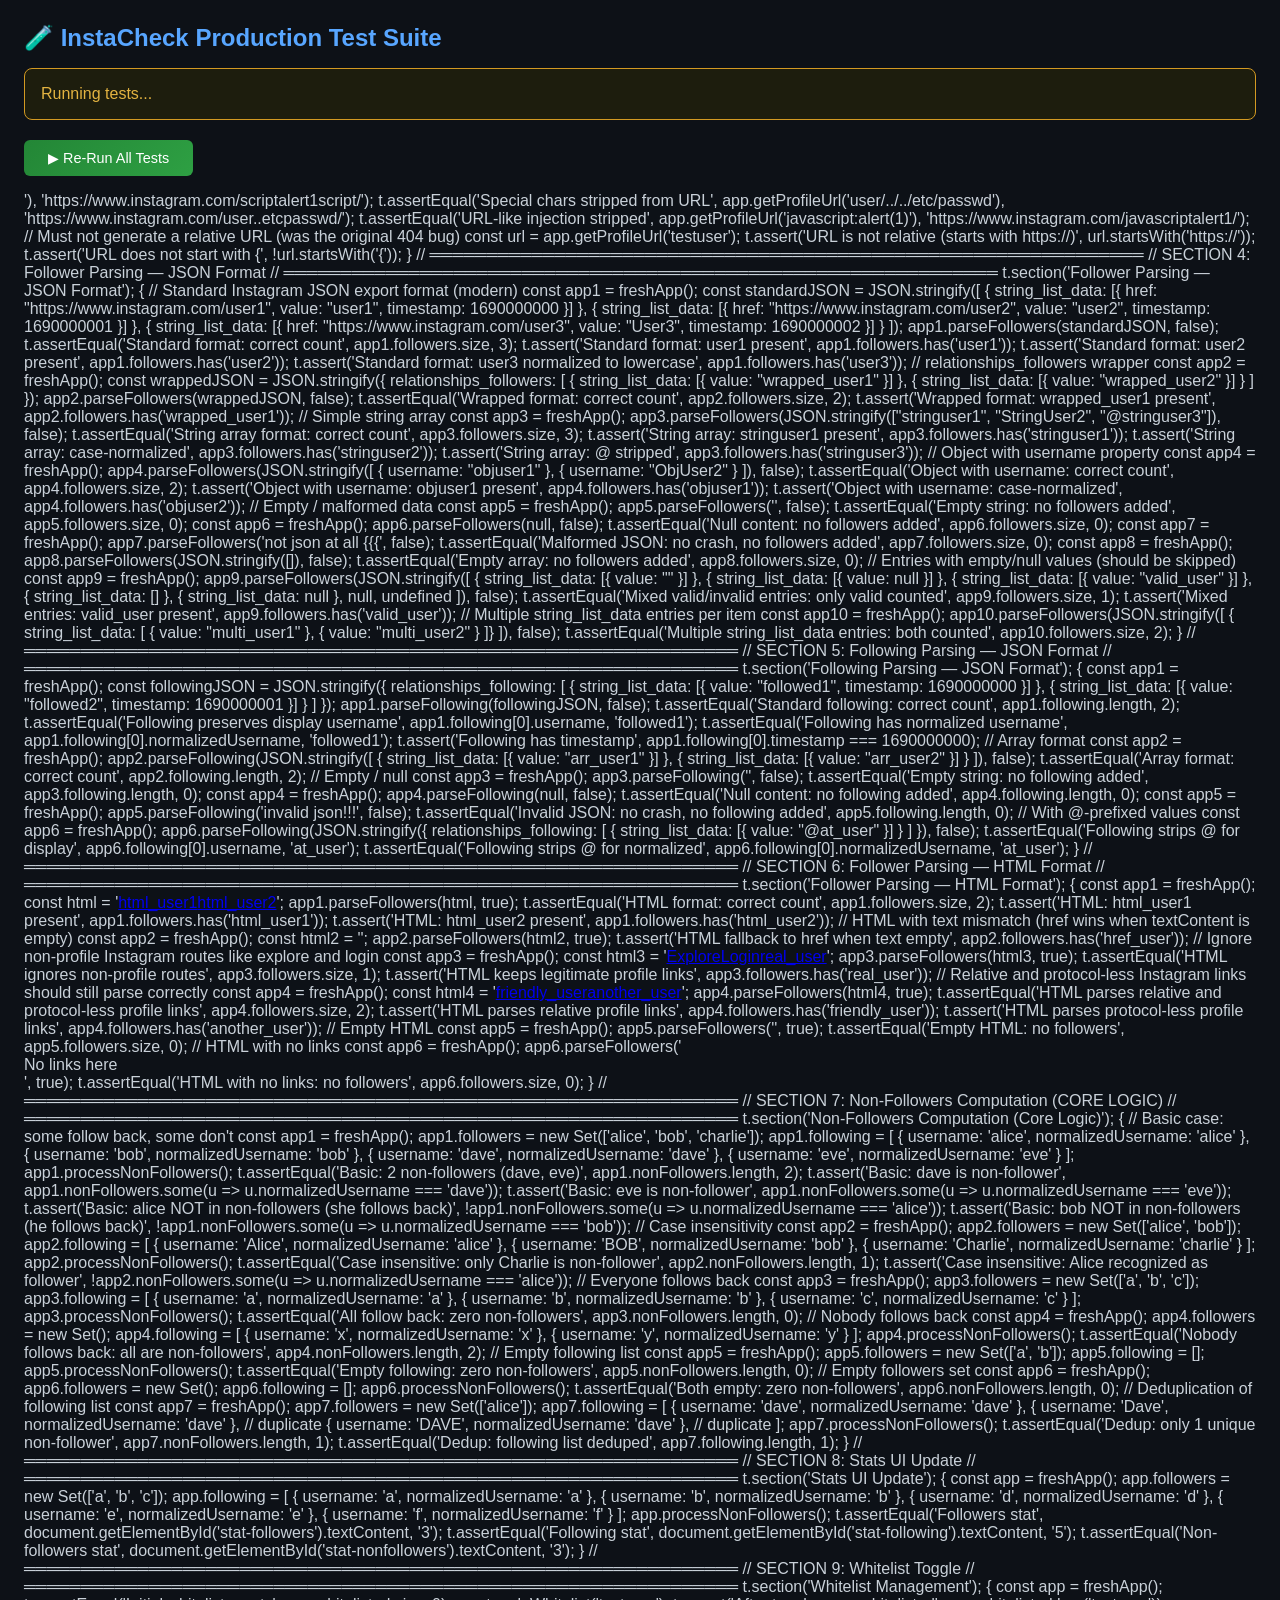
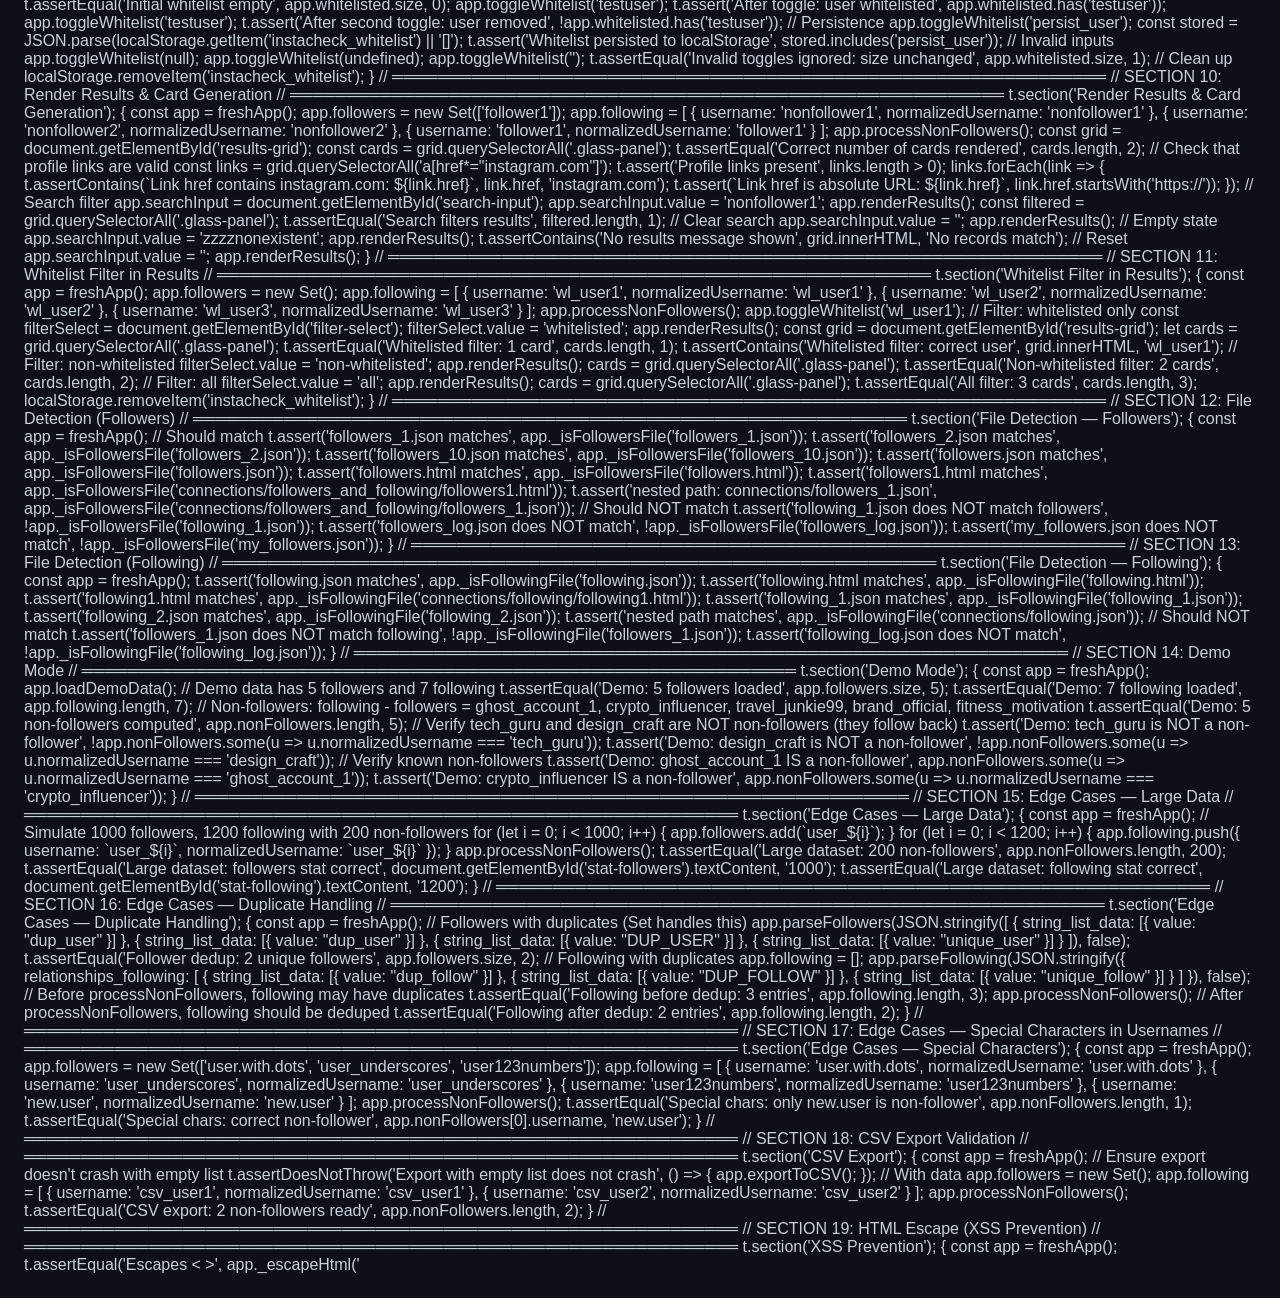
<file: instacheck/tests.html>
<!DOCTYPE html>
<html lang="en">
<head>
  <meta charset="UTF-8">
  <meta name="viewport" content="width=device-width, initial-scale=1.0">
  <title>InstaCheck — Production Test Suite</title>
  <style>
    * { box-sizing: border-box; margin: 0; padding: 0; }
    body { font-family: 'Segoe UI', -apple-system, BlinkMacSystemFont, sans-serif; background: #0d1117; color: #c9d1d9; padding: 24px; }
    h1 { font-size: 1.5rem; margin-bottom: 16px; color: #58a6ff; }
    h2 { font-size: 1.1rem; margin: 20px 0 8px; color: #8b949e; border-bottom: 1px solid #21262d; padding-bottom: 4px; }
    .summary { font-size: 1rem; margin-bottom: 20px; padding: 16px; border-radius: 8px; }
    .summary.pass { background: #0d1d0d; border: 1px solid #238636; color: #3fb950; }
    .summary.fail { background: #1d0d0d; border: 1px solid #da3633; color: #f85149; }
    .summary.running { background: #1d1d0d; border: 1px solid #d29922; color: #e3b341; }
    .test-result { padding: 6px 12px; margin: 2px 0; border-radius: 4px; font-size: 0.85rem; font-family: 'Fira Code', 'Consolas', monospace; }
    .test-result.pass { background: #0d1d0d; border-left: 3px solid #238636; }
    .test-result.fail { background: #1d0d0d; border-left: 3px solid #da3633; }
    .pass-icon::before { content: '✅ '; }
    .fail-icon::before { content: '❌ '; }
    #run-btn { 
      background: linear-gradient(135deg, #238636, #2ea043); 
      color: white; border: none; padding: 10px 24px; border-radius: 6px; 
      font-size: 0.9rem; cursor: pointer; margin-bottom: 16px;
    }
    #run-btn:hover { opacity: 0.9; }
    #run-btn:disabled { opacity: 0.5; cursor: not-allowed; }
  </style>
</head>
<body>

<!-- Hidden DOM elements required by InstaCheckApp -->
<div style="display:none;">
  <div id="drop-zone"></div>
  <input type="file" id="zip-file-input">
  <div id="status-container" class="hidden"><p id="status-text"></p></div>
  <div id="dashboard" class="hidden">
    <p id="stat-followers">0</p>
    <p id="stat-following">0</p>
    <p id="stat-nonfollowers">0</p>
    <input type="text" id="search-input">
    <select id="filter-select">
      <option value="all">Show All</option>
      <option value="non-whitelisted">Non-Whitelisted</option>
      <option value="whitelisted">Whitelisted Only</option>
    </select>
    <button id="export-csv-btn">Export CSV</button>
    <div id="results-grid"></div>
  </div>
  <button id="demo-mode-btn">Demo</button>
</div>

<h1>🧪 InstaCheck Production Test Suite</h1>
<div id="summary" class="summary running">Running tests...</div>
<button id="run-btn" onclick="runAllTests()">▶ Re-Run All Tests</button>
<div id="results"></div>

<script>
/**
 * Lightweight test harness
 */
class TestRunner {
  constructor() {
    this.results = [];
    this.sections = [];
    this.currentSection = null;
  }

  section(name) {
    this.currentSection = name;
    this.sections.push({ name, tests: [] });
  }

  assert(description, condition) {
    const result = { description, passed: !!condition, section: this.currentSection };
    this.results.push(result);
    this.sections[this.sections.length - 1].tests.push(result);
  }

  assertEqual(description, actual, expected) {
    const passed = JSON.stringify(actual) === JSON.stringify(expected);
    const result = {
      description: passed ? description : `${description} — expected: ${JSON.stringify(expected)}, got: ${JSON.stringify(actual)}`,
      passed,
      section: this.currentSection
    };
    this.results.push(result);
    this.sections[this.sections.length - 1].tests.push(result);
  }

  assertNotEqual(description, actual, notExpected) {
    const passed = JSON.stringify(actual) !== JSON.stringify(notExpected);
    const result = {
      description: passed ? description : `${description} — should NOT be: ${JSON.stringify(notExpected)}`,
      passed,
      section: this.currentSection
    };
    this.results.push(result);
    this.sections[this.sections.length - 1].tests.push(result);
  }

  assertContains(description, str, substring) {
    const passed = typeof str === 'string' && str.includes(substring);
    const result = {
      description: passed ? description : `${description} — "${str}" does not contain "${substring}"`,
      passed,
      section: this.currentSection
    };
    this.results.push(result);
    this.sections[this.sections.length - 1].tests.push(result);
  }

  assertThrows(description, fn) {
    let threw = false;
    try { fn(); } catch (e) { threw = true; }
    this.assert(description, threw);
  }

  assertDoesNotThrow(description, fn) {
    let threw = false;
    try { fn(); } catch (e) { threw = true; }
    this.assert(description, !threw);
  }

  render() {
    const container = document.getElementById('results');
    const summary = document.getElementById('summary');
    const total = this.results.length;
    const passed = this.results.filter(r => r.passed).length;
    const failed = total - passed;

    summary.className = `summary ${failed > 0 ? 'fail' : 'pass'}`;
    summary.innerHTML = `<strong>${passed}/${total}</strong> tests passed${failed > 0 ? ` — <strong>${failed} FAILED</strong>` : ' — All green! ✅'}`;

    let html = '';
    for (const section of this.sections) {
      const sectionFailed = section.tests.some(t => !t.passed);
      html += `<h2>${sectionFailed ? '❌' : '✅'} ${section.name}</h2>`;
      for (const test of section.tests) {
        html += `<div class="test-result ${test.passed ? 'pass' : 'fail'}">
          <span class="${test.passed ? 'pass-icon' : 'fail-icon'}"></span>${test.description}
        </div>`;
      }
    }
    container.innerHTML = html;
  }
}

function freshApp() {
  // Clear localStorage before creating a fresh instance
  localStorage.removeItem('instacheck_whitelist');
  return new InstaCheckApp();
}

function runAllTests() {
  document.getElementById('run-btn').disabled = true;
  const t = new TestRunner();

  // ═══════════════════════════════════════════════════════════════
  // SECTION 1: Username Normalization
  // ═══════════════════════════════════════════════════════════════
  t.section('Username Normalization');
  {
    const app = freshApp();
    t.assertEqual('Lowercase conversion', app.normalizeUsername('TechGuru'), 'techguru');
    t.assertEqual('Strip leading @', app.normalizeUsername('@john_doe'), 'john_doe');
    t.assertEqual('Strip whitespace', app.normalizeUsername('  user name  '), 'username');
    t.assertEqual('Strip tabs and mixed space', app.normalizeUsername('\t user\t'), 'user');
    t.assertEqual('Handle null', app.normalizeUsername(null), '');
    t.assertEqual('Handle undefined', app.normalizeUsername(undefined), '');
    t.assertEqual('Handle empty string', app.normalizeUsername(''), '');
    t.assertEqual('Handle numeric input (non-string)', app.normalizeUsername(12345), '');
    t.assertEqual('Handle boolean input', app.normalizeUsername(true), '');
    t.assertEqual('Unicode username', app.normalizeUsername('@Ünïcödé_User'), 'ünïcödé_user');
    t.assertEqual('Multiple @ signs', app.normalizeUsername('@@double_at'), '@double_at');
    t.assertEqual('Only whitespace', app.normalizeUsername('   '), '');
    t.assertEqual('Already normalized', app.normalizeUsername('clean_user'), 'clean_user');
    t.assertEqual('Dots and underscores preserved', app.normalizeUsername('user.name_123'), 'user.name_123');
  }

  // ═══════════════════════════════════════════════════════════════
  // SECTION 2: Clean Username (Display)
  // ═══════════════════════════════════════════════════════════════
  t.section('Clean Username (Display)');
  {
    const app = freshApp();
    t.assertEqual('Preserve casing', app.cleanUsername('TechGuru'), 'TechGuru');
    t.assertEqual('Strip leading @', app.cleanUsername('@John_Doe'), 'John_Doe');
    t.assertEqual('Trim whitespace', app.cleanUsername('  user  '), 'user');
    t.assertEqual('Handle null', app.cleanUsername(null), '');
    t.assertEqual('Handle undefined', app.cleanUsername(undefined), '');
    t.assertEqual('Handle empty string', app.cleanUsername(''), '');
    t.assertEqual('Handle non-string', app.cleanUsername(42), '');
  }

  // ═══════════════════════════════════════════════════════════════
  // SECTION 3: Profile URL Generation (CRITICAL BUG FIX)
  // ═══════════════════════════════════════════════════════════════
  t.section('Profile URL Generation (Bug Fix Validation)');
  {
    const app = freshApp();
    
    // The core bug: URLs must be valid Instagram profile URLs
    t.assertEqual('Normal username produces valid Instagram URL', 
      app.getProfileUrl('techguru'), 'https://www.instagram.com/techguru/');
    
    t.assertContains('URL starts with https://www.instagram.com/', 
      app.getProfileUrl('anyuser'), 'https://www.instagram.com/');
    
    t.assertEqual('Username with dots', 
      app.getProfileUrl('user.name'), 'https://www.instagram.com/user.name/');
    
    t.assertEqual('Username with underscore', 
      app.getProfileUrl('user_name'), 'https://www.instagram.com/user_name/');
    
    t.assertEqual('Username with leading @', 
      app.getProfileUrl('@techguru'), 'https://www.instagram.com/techguru/');
    
    t.assertEqual('Empty username fallback', 
      app.getProfileUrl(''), 'https://www.instagram.com/');
    
    t.assertEqual('Null username fallback', 
      app.getProfileUrl(null), 'https://www.instagram.com/');
    
    t.assertEqual('Undefined username fallback', 
      app.getProfileUrl(undefined), 'https://www.instagram.com/');
    
    // Security: XSS prevention
    t.assertEqual('XSS attempt with script tags stripped', 
      app.getProfileUrl('<script>alert(1)</script>'), 'https://www.instagram.com/scriptalert1script/');
    
    t.assertEqual('Special chars stripped from URL', 
      app.getProfileUrl('user/../../etc/passwd'), 'https://www.instagram.com/user..etcpasswd/');
    
    t.assertEqual('URL-like injection stripped',
      app.getProfileUrl('javascript:alert(1)'), 'https://www.instagram.com/javascriptalert1/');

    // Must not generate a relative URL (was the original 404 bug)
    const url = app.getProfileUrl('testuser');
    t.assert('URL is not relative (starts with https://)', url.startsWith('https://'));
    t.assert('URL does not start with {', !url.startsWith('{'));
  }

  // ═══════════════════════════════════════════════════════════════
  // SECTION 4: Follower Parsing — JSON Format
  // ═══════════════════════════════════════════════════════════════
  t.section('Follower Parsing — JSON Format');
  {
    // Standard Instagram JSON export format (modern)
    const app1 = freshApp();
    const standardJSON = JSON.stringify([
      { string_list_data: [{ href: "https://www.instagram.com/user1", value: "user1", timestamp: 1690000000 }] },
      { string_list_data: [{ href: "https://www.instagram.com/user2", value: "user2", timestamp: 1690000001 }] },
      { string_list_data: [{ href: "https://www.instagram.com/user3", value: "User3", timestamp: 1690000002 }] }
    ]);
    app1.parseFollowers(standardJSON, false);
    t.assertEqual('Standard format: correct count', app1.followers.size, 3);
    t.assert('Standard format: user1 present', app1.followers.has('user1'));
    t.assert('Standard format: user2 present', app1.followers.has('user2'));
    t.assert('Standard format: user3 normalized to lowercase', app1.followers.has('user3'));

    // relationships_followers wrapper
    const app2 = freshApp();
    const wrappedJSON = JSON.stringify({
      relationships_followers: [
        { string_list_data: [{ value: "wrapped_user1" }] },
        { string_list_data: [{ value: "wrapped_user2" }] }
      ]
    });
    app2.parseFollowers(wrappedJSON, false);
    t.assertEqual('Wrapped format: correct count', app2.followers.size, 2);
    t.assert('Wrapped format: wrapped_user1 present', app2.followers.has('wrapped_user1'));

    // Simple string array
    const app3 = freshApp();
    app3.parseFollowers(JSON.stringify(["stringuser1", "StringUser2", "@stringuser3"]), false);
    t.assertEqual('String array format: correct count', app3.followers.size, 3);
    t.assert('String array: stringuser1 present', app3.followers.has('stringuser1'));
    t.assert('String array: case-normalized', app3.followers.has('stringuser2'));
    t.assert('String array: @ stripped', app3.followers.has('stringuser3'));

    // Object with username property
    const app4 = freshApp();
    app4.parseFollowers(JSON.stringify([
      { username: "objuser1" },
      { username: "ObjUser2" }
    ]), false);
    t.assertEqual('Object with username: correct count', app4.followers.size, 2);
    t.assert('Object with username: objuser1 present', app4.followers.has('objuser1'));
    t.assert('Object with username: case-normalized', app4.followers.has('objuser2'));

    // Empty / malformed data
    const app5 = freshApp();
    app5.parseFollowers('', false);
    t.assertEqual('Empty string: no followers added', app5.followers.size, 0);

    const app6 = freshApp();
    app6.parseFollowers(null, false);
    t.assertEqual('Null content: no followers added', app6.followers.size, 0);

    const app7 = freshApp();
    app7.parseFollowers('not json at all {{{', false);
    t.assertEqual('Malformed JSON: no crash, no followers added', app7.followers.size, 0);

    const app8 = freshApp();
    app8.parseFollowers(JSON.stringify([]), false);
    t.assertEqual('Empty array: no followers added', app8.followers.size, 0);

    // Entries with empty/null values (should be skipped)
    const app9 = freshApp();
    app9.parseFollowers(JSON.stringify([
      { string_list_data: [{ value: "" }] },
      { string_list_data: [{ value: null }] },
      { string_list_data: [{ value: "valid_user" }] },
      { string_list_data: [] },
      { string_list_data: null },
      null,
      undefined
    ]), false);
    t.assertEqual('Mixed valid/invalid entries: only valid counted', app9.followers.size, 1);
    t.assert('Mixed entries: valid_user present', app9.followers.has('valid_user'));

    // Multiple string_list_data entries per item
    const app10 = freshApp();
    app10.parseFollowers(JSON.stringify([
      { string_list_data: [
        { value: "multi_user1" },
        { value: "multi_user2" }
      ]}
    ]), false);
    t.assertEqual('Multiple string_list_data entries: both counted', app10.followers.size, 2);
  }

  // ═══════════════════════════════════════════════════════════════
  // SECTION 5: Following Parsing — JSON Format
  // ═══════════════════════════════════════════════════════════════
  t.section('Following Parsing — JSON Format');
  {
    const app1 = freshApp();
    const followingJSON = JSON.stringify({
      relationships_following: [
        { string_list_data: [{ value: "followed1", timestamp: 1690000000 }] },
        { string_list_data: [{ value: "followed2", timestamp: 1690000001 }] }
      ]
    });
    app1.parseFollowing(followingJSON, false);
    t.assertEqual('Standard following: correct count', app1.following.length, 2);
    t.assertEqual('Following preserves display username', app1.following[0].username, 'followed1');
    t.assertEqual('Following has normalized username', app1.following[0].normalizedUsername, 'followed1');
    t.assert('Following has timestamp', app1.following[0].timestamp === 1690000000);

    // Array format
    const app2 = freshApp();
    app2.parseFollowing(JSON.stringify([
      { string_list_data: [{ value: "arr_user1" }] },
      { string_list_data: [{ value: "arr_user2" }] }
    ]), false);
    t.assertEqual('Array format: correct count', app2.following.length, 2);

    // Empty / null
    const app3 = freshApp();
    app3.parseFollowing('', false);
    t.assertEqual('Empty string: no following added', app3.following.length, 0);

    const app4 = freshApp();
    app4.parseFollowing(null, false);
    t.assertEqual('Null content: no following added', app4.following.length, 0);

    const app5 = freshApp();
    app5.parseFollowing('invalid json!!!', false);
    t.assertEqual('Invalid JSON: no crash, no following added', app5.following.length, 0);

    // With @-prefixed values
    const app6 = freshApp();
    app6.parseFollowing(JSON.stringify({
      relationships_following: [
        { string_list_data: [{ value: "@at_user" }] }
      ]
    }), false);
    t.assertEqual('Following strips @ for display', app6.following[0].username, 'at_user');
    t.assertEqual('Following strips @ for normalized', app6.following[0].normalizedUsername, 'at_user');
  }

  // ═══════════════════════════════════════════════════════════════
  // SECTION 6: Follower Parsing — HTML Format
  // ═══════════════════════════════════════════════════════════════
  t.section('Follower Parsing — HTML Format');
  {
    const app1 = freshApp();
    const html = '<html><body><a href="https://www.instagram.com/html_user1">html_user1</a><a href="https://www.instagram.com/html_user2">html_user2</a></body></html>';
    app1.parseFollowers(html, true);
    t.assertEqual('HTML format: correct count', app1.followers.size, 2);
    t.assert('HTML: html_user1 present', app1.followers.has('html_user1'));
    t.assert('HTML: html_user2 present', app1.followers.has('html_user2'));

    // HTML with text mismatch (href wins when textContent is empty)
    const app2 = freshApp();
    const html2 = '<a href="https://www.instagram.com/href_user"></a>';
    app2.parseFollowers(html2, true);
    t.assert('HTML fallback to href when text empty', app2.followers.has('href_user'));

    // Ignore non-profile Instagram routes like explore and login
    const app3 = freshApp();
    const html3 = '<a href="https://www.instagram.com/explore/">Explore</a><a href="https://www.instagram.com/accounts/login/">Login</a><a href="https://www.instagram.com/real_user/">real_user</a>';
    app3.parseFollowers(html3, true);
    t.assertEqual('HTML ignores non-profile routes', app3.followers.size, 1);
    t.assert('HTML keeps legitimate profile links', app3.followers.has('real_user'));

    // Relative and protocol-less Instagram links should still parse correctly
    const app4 = freshApp();
    const html4 = '<a href="/friendly_user/">friendly_user</a><a href="instagram.com/another_user">another_user</a>';
    app4.parseFollowers(html4, true);
    t.assertEqual('HTML parses relative and protocol-less profile links', app4.followers.size, 2);
    t.assert('HTML parses relative profile links', app4.followers.has('friendly_user'));
    t.assert('HTML parses protocol-less profile links', app4.followers.has('another_user'));

    // Empty HTML
    const app5 = freshApp();
    app5.parseFollowers('<html><body></body></html>', true);
    t.assertEqual('Empty HTML: no followers', app5.followers.size, 0);

    // HTML with no links
    const app6 = freshApp();
    app6.parseFollowers('<html><body><p>No links here</p></body></html>', true);
    t.assertEqual('HTML with no links: no followers', app6.followers.size, 0);
  }

  // ═══════════════════════════════════════════════════════════════
  // SECTION 7: Non-Followers Computation (CORE LOGIC)
  // ═══════════════════════════════════════════════════════════════
  t.section('Non-Followers Computation (Core Logic)');
  {
    // Basic case: some follow back, some don't
    const app1 = freshApp();
    app1.followers = new Set(['alice', 'bob', 'charlie']);
    app1.following = [
      { username: 'alice', normalizedUsername: 'alice' },
      { username: 'bob', normalizedUsername: 'bob' },
      { username: 'dave', normalizedUsername: 'dave' },
      { username: 'eve', normalizedUsername: 'eve' }
    ];
    app1.processNonFollowers();
    t.assertEqual('Basic: 2 non-followers (dave, eve)', app1.nonFollowers.length, 2);
    t.assert('Basic: dave is non-follower', app1.nonFollowers.some(u => u.normalizedUsername === 'dave'));
    t.assert('Basic: eve is non-follower', app1.nonFollowers.some(u => u.normalizedUsername === 'eve'));
    t.assert('Basic: alice NOT in non-followers (she follows back)', !app1.nonFollowers.some(u => u.normalizedUsername === 'alice'));
    t.assert('Basic: bob NOT in non-followers (he follows back)', !app1.nonFollowers.some(u => u.normalizedUsername === 'bob'));

    // Case insensitivity
    const app2 = freshApp();
    app2.followers = new Set(['alice', 'bob']);
    app2.following = [
      { username: 'Alice', normalizedUsername: 'alice' },
      { username: 'BOB', normalizedUsername: 'bob' },
      { username: 'Charlie', normalizedUsername: 'charlie' }
    ];
    app2.processNonFollowers();
    t.assertEqual('Case insensitive: only Charlie is non-follower', app2.nonFollowers.length, 1);
    t.assert('Case insensitive: Alice recognized as follower', !app2.nonFollowers.some(u => u.normalizedUsername === 'alice'));

    // Everyone follows back
    const app3 = freshApp();
    app3.followers = new Set(['a', 'b', 'c']);
    app3.following = [
      { username: 'a', normalizedUsername: 'a' },
      { username: 'b', normalizedUsername: 'b' },
      { username: 'c', normalizedUsername: 'c' }
    ];
    app3.processNonFollowers();
    t.assertEqual('All follow back: zero non-followers', app3.nonFollowers.length, 0);

    // Nobody follows back
    const app4 = freshApp();
    app4.followers = new Set();
    app4.following = [
      { username: 'x', normalizedUsername: 'x' },
      { username: 'y', normalizedUsername: 'y' }
    ];
    app4.processNonFollowers();
    t.assertEqual('Nobody follows back: all are non-followers', app4.nonFollowers.length, 2);

    // Empty following list
    const app5 = freshApp();
    app5.followers = new Set(['a', 'b']);
    app5.following = [];
    app5.processNonFollowers();
    t.assertEqual('Empty following: zero non-followers', app5.nonFollowers.length, 0);

    // Empty followers set
    const app6 = freshApp();
    app6.followers = new Set();
    app6.following = [];
    app6.processNonFollowers();
    t.assertEqual('Both empty: zero non-followers', app6.nonFollowers.length, 0);

    // Deduplication of following list
    const app7 = freshApp();
    app7.followers = new Set(['alice']);
    app7.following = [
      { username: 'dave', normalizedUsername: 'dave' },
      { username: 'Dave', normalizedUsername: 'dave' },  // duplicate
      { username: 'DAVE', normalizedUsername: 'dave' },  // duplicate
    ];
    app7.processNonFollowers();
    t.assertEqual('Dedup: only 1 unique non-follower', app7.nonFollowers.length, 1);
    t.assertEqual('Dedup: following list deduped', app7.following.length, 1);
  }

  // ═══════════════════════════════════════════════════════════════
  // SECTION 8: Stats UI Update
  // ═══════════════════════════════════════════════════════════════
  t.section('Stats UI Update');
  {
    const app = freshApp();
    app.followers = new Set(['a', 'b', 'c']);
    app.following = [
      { username: 'a', normalizedUsername: 'a' },
      { username: 'b', normalizedUsername: 'b' },
      { username: 'd', normalizedUsername: 'd' },
      { username: 'e', normalizedUsername: 'e' },
      { username: 'f', normalizedUsername: 'f' }
    ];
    app.processNonFollowers();
    t.assertEqual('Followers stat', document.getElementById('stat-followers').textContent, '3');
    t.assertEqual('Following stat', document.getElementById('stat-following').textContent, '5');
    t.assertEqual('Non-followers stat', document.getElementById('stat-nonfollowers').textContent, '3');
  }

  // ═══════════════════════════════════════════════════════════════
  // SECTION 9: Whitelist Toggle
  // ═══════════════════════════════════════════════════════════════
  t.section('Whitelist Management');
  {
    const app = freshApp();
    t.assertEqual('Initial whitelist empty', app.whitelisted.size, 0);

    app.toggleWhitelist('testuser');
    t.assert('After toggle: user whitelisted', app.whitelisted.has('testuser'));

    app.toggleWhitelist('testuser');
    t.assert('After second toggle: user removed', !app.whitelisted.has('testuser'));

    // Persistence
    app.toggleWhitelist('persist_user');
    const stored = JSON.parse(localStorage.getItem('instacheck_whitelist') || '[]');
    t.assert('Whitelist persisted to localStorage', stored.includes('persist_user'));

    // Invalid inputs
    app.toggleWhitelist(null);
    app.toggleWhitelist(undefined);
    app.toggleWhitelist('');
    t.assertEqual('Invalid toggles ignored: size unchanged', app.whitelisted.size, 1);

    // Clean up
    localStorage.removeItem('instacheck_whitelist');
  }

  // ═══════════════════════════════════════════════════════════════
  // SECTION 10: Render Results & Card Generation
  // ═══════════════════════════════════════════════════════════════
  t.section('Render Results & Card Generation');
  {
    const app = freshApp();
    app.followers = new Set(['follower1']);
    app.following = [
      { username: 'nonfollower1', normalizedUsername: 'nonfollower1' },
      { username: 'nonfollower2', normalizedUsername: 'nonfollower2' },
      { username: 'follower1', normalizedUsername: 'follower1' }
    ];
    app.processNonFollowers();

    const grid = document.getElementById('results-grid');
    const cards = grid.querySelectorAll('.glass-panel');
    t.assertEqual('Correct number of cards rendered', cards.length, 2);

    // Check that profile links are valid
    const links = grid.querySelectorAll('a[href*="instagram.com"]');
    t.assert('Profile links present', links.length > 0);
    links.forEach(link => {
      t.assertContains(`Link href contains instagram.com: ${link.href}`, link.href, 'instagram.com');
      t.assert(`Link href is absolute URL: ${link.href}`, link.href.startsWith('https://'));
    });

    // Search filter
    app.searchInput = document.getElementById('search-input');
    app.searchInput.value = 'nonfollower1';
    app.renderResults();
    const filtered = grid.querySelectorAll('.glass-panel');
    t.assertEqual('Search filters results', filtered.length, 1);

    // Clear search
    app.searchInput.value = '';
    app.renderResults();

    // Empty state
    app.searchInput.value = 'zzzznonexistent';
    app.renderResults();
    t.assertContains('No results message shown', grid.innerHTML, 'No records match');

    // Reset
    app.searchInput.value = '';
    app.renderResults();
  }

  // ═══════════════════════════════════════════════════════════════
  // SECTION 11: Whitelist Filter in Results
  // ═══════════════════════════════════════════════════════════════
  t.section('Whitelist Filter in Results');
  {
    const app = freshApp();
    app.followers = new Set();
    app.following = [
      { username: 'wl_user1', normalizedUsername: 'wl_user1' },
      { username: 'wl_user2', normalizedUsername: 'wl_user2' },
      { username: 'wl_user3', normalizedUsername: 'wl_user3' }
    ];
    app.processNonFollowers();
    app.toggleWhitelist('wl_user1');

    // Filter: whitelisted only
    const filterSelect = document.getElementById('filter-select');
    filterSelect.value = 'whitelisted';
    app.renderResults();
    const grid = document.getElementById('results-grid');
    let cards = grid.querySelectorAll('.glass-panel');
    t.assertEqual('Whitelisted filter: 1 card', cards.length, 1);
    t.assertContains('Whitelisted filter: correct user', grid.innerHTML, 'wl_user1');

    // Filter: non-whitelisted
    filterSelect.value = 'non-whitelisted';
    app.renderResults();
    cards = grid.querySelectorAll('.glass-panel');
    t.assertEqual('Non-whitelisted filter: 2 cards', cards.length, 2);

    // Filter: all
    filterSelect.value = 'all';
    app.renderResults();
    cards = grid.querySelectorAll('.glass-panel');
    t.assertEqual('All filter: 3 cards', cards.length, 3);

    localStorage.removeItem('instacheck_whitelist');
  }

  // ═══════════════════════════════════════════════════════════════
  // SECTION 12: File Detection (Followers)
  // ═══════════════════════════════════════════════════════════════
  t.section('File Detection — Followers');
  {
    const app = freshApp();
    // Should match
    t.assert('followers_1.json matches', app._isFollowersFile('followers_1.json'));
    t.assert('followers_2.json matches', app._isFollowersFile('followers_2.json'));
    t.assert('followers_10.json matches', app._isFollowersFile('followers_10.json'));
    t.assert('followers.json matches', app._isFollowersFile('followers.json'));
    t.assert('followers.html matches', app._isFollowersFile('followers.html'));
    t.assert('followers1.html matches', app._isFollowersFile('connections/followers_and_following/followers1.html'));
    t.assert('nested path: connections/followers_1.json', app._isFollowersFile('connections/followers_and_following/followers_1.json'));

    // Should NOT match
    t.assert('following_1.json does NOT match followers', !app._isFollowersFile('following_1.json'));
    t.assert('followers_log.json does NOT match', !app._isFollowersFile('followers_log.json'));
    t.assert('my_followers.json does NOT match', !app._isFollowersFile('my_followers.json'));
  }

  // ═══════════════════════════════════════════════════════════════
  // SECTION 13: File Detection (Following)
  // ═══════════════════════════════════════════════════════════════
  t.section('File Detection — Following');
  {
    const app = freshApp();
    t.assert('following.json matches', app._isFollowingFile('following.json'));
    t.assert('following.html matches', app._isFollowingFile('following.html'));
    t.assert('following1.html matches', app._isFollowingFile('connections/following/following1.html'));
    t.assert('following_1.json matches', app._isFollowingFile('following_1.json'));
    t.assert('following_2.json matches', app._isFollowingFile('following_2.json'));
    t.assert('nested path matches', app._isFollowingFile('connections/following.json'));

    // Should NOT match
    t.assert('followers_1.json does NOT match following', !app._isFollowingFile('followers_1.json'));
    t.assert('following_log.json does NOT match', !app._isFollowingFile('following_log.json'));
  }

  // ═══════════════════════════════════════════════════════════════
  // SECTION 14: Demo Mode
  // ═══════════════════════════════════════════════════════════════
  t.section('Demo Mode');
  {
    const app = freshApp();
    app.loadDemoData();
    
    // Demo data has 5 followers and 7 following
    t.assertEqual('Demo: 5 followers loaded', app.followers.size, 5);
    t.assertEqual('Demo: 7 following loaded', app.following.length, 7);
    
    // Non-followers: following - followers = ghost_account_1, crypto_influencer, travel_junkie99, brand_official, fitness_motivation
    t.assertEqual('Demo: 5 non-followers computed', app.nonFollowers.length, 5);
    
    // Verify tech_guru and design_craft are NOT non-followers (they follow back)
    t.assert('Demo: tech_guru is NOT a non-follower', !app.nonFollowers.some(u => u.normalizedUsername === 'tech_guru'));
    t.assert('Demo: design_craft is NOT a non-follower', !app.nonFollowers.some(u => u.normalizedUsername === 'design_craft'));
    
    // Verify known non-followers
    t.assert('Demo: ghost_account_1 IS a non-follower', app.nonFollowers.some(u => u.normalizedUsername === 'ghost_account_1'));
    t.assert('Demo: crypto_influencer IS a non-follower', app.nonFollowers.some(u => u.normalizedUsername === 'crypto_influencer'));
  }

  // ═══════════════════════════════════════════════════════════════
  // SECTION 15: Edge Cases — Large Data
  // ═══════════════════════════════════════════════════════════════
  t.section('Edge Cases — Large Data');
  {
    const app = freshApp();
    // Simulate 1000 followers, 1200 following with 200 non-followers
    for (let i = 0; i < 1000; i++) {
      app.followers.add(`user_${i}`);
    }
    for (let i = 0; i < 1200; i++) {
      app.following.push({ username: `user_${i}`, normalizedUsername: `user_${i}` });
    }
    app.processNonFollowers();
    t.assertEqual('Large dataset: 200 non-followers', app.nonFollowers.length, 200);
    t.assertEqual('Large dataset: followers stat correct', document.getElementById('stat-followers').textContent, '1000');
    t.assertEqual('Large dataset: following stat correct', document.getElementById('stat-following').textContent, '1200');
  }

  // ═══════════════════════════════════════════════════════════════
  // SECTION 16: Edge Cases — Duplicate Handling
  // ═══════════════════════════════════════════════════════════════
  t.section('Edge Cases — Duplicate Handling');
  {
    const app = freshApp();
    // Followers with duplicates (Set handles this)
    app.parseFollowers(JSON.stringify([
      { string_list_data: [{ value: "dup_user" }] },
      { string_list_data: [{ value: "dup_user" }] },
      { string_list_data: [{ value: "DUP_USER" }] },
      { string_list_data: [{ value: "unique_user" }] }
    ]), false);
    t.assertEqual('Follower dedup: 2 unique followers', app.followers.size, 2);

    // Following with duplicates
    app.following = [];
    app.parseFollowing(JSON.stringify({
      relationships_following: [
        { string_list_data: [{ value: "dup_follow" }] },
        { string_list_data: [{ value: "DUP_FOLLOW" }] },
        { string_list_data: [{ value: "unique_follow" }] }
      ]
    }), false);
    // Before processNonFollowers, following may have duplicates
    t.assertEqual('Following before dedup: 3 entries', app.following.length, 3);
    
    app.processNonFollowers();
    // After processNonFollowers, following should be deduped
    t.assertEqual('Following after dedup: 2 entries', app.following.length, 2);
  }

  // ═══════════════════════════════════════════════════════════════
  // SECTION 17: Edge Cases — Special Characters in Usernames
  // ═══════════════════════════════════════════════════════════════
  t.section('Edge Cases — Special Characters');
  {
    const app = freshApp();
    app.followers = new Set(['user.with.dots', 'user_underscores', 'user123numbers']);
    app.following = [
      { username: 'user.with.dots', normalizedUsername: 'user.with.dots' },
      { username: 'user_underscores', normalizedUsername: 'user_underscores' },
      { username: 'user123numbers', normalizedUsername: 'user123numbers' },
      { username: 'new.user', normalizedUsername: 'new.user' }
    ];
    app.processNonFollowers();
    t.assertEqual('Special chars: only new.user is non-follower', app.nonFollowers.length, 1);
    t.assertEqual('Special chars: correct non-follower', app.nonFollowers[0].username, 'new.user');
  }

  // ═══════════════════════════════════════════════════════════════
  // SECTION 18: CSV Export Validation
  // ═══════════════════════════════════════════════════════════════
  t.section('CSV Export');
  {
    const app = freshApp();
    // Ensure export doesn't crash with empty list
    t.assertDoesNotThrow('Export with empty list does not crash', () => {
      app.exportToCSV();
    });

    // With data
    app.followers = new Set();
    app.following = [
      { username: 'csv_user1', normalizedUsername: 'csv_user1' },
      { username: 'csv_user2', normalizedUsername: 'csv_user2' }
    ];
    app.processNonFollowers();
    t.assertEqual('CSV export: 2 non-followers ready', app.nonFollowers.length, 2);
  }

  // ═══════════════════════════════════════════════════════════════
  // SECTION 19: HTML Escape (XSS Prevention)
  // ═══════════════════════════════════════════════════════════════
  t.section('XSS Prevention');
  {
    const app = freshApp();
    t.assertEqual('Escapes < >', app._escapeHtml('<script>'), '&lt;script&gt;');
    t.assertEqual('Escapes quotes', app._escapeHtml('"hello"'), '&quot;hello&quot;');
    t.assertEqual('Escapes ampersand', app._escapeHtml('a&b'), 'a&amp;b');
    t.assertEqual('Null input returns empty', app._escapeHtml(null), '');
    t.assertEqual('Undefined input returns empty', app._escapeHtml(undefined), '');
    t.assertEqual('Empty string unchanged', app._escapeHtml(''), '');
    t.assertEqual('Normal text unchanged', app._escapeHtml('hello'), 'hello');
  }

  // ═══════════════════════════════════════════════════════════════
  // SECTION 20: Status Updates
  // ═══════════════════════════════════════════════════════════════
  t.section('Status Updates');
  {
    const app = freshApp();
    app.updateStatus('Test message');
    t.assertEqual('Status text updated', document.getElementById('status-text').textContent, 'Test message');
    t.assert('Status container visible', !document.getElementById('status-container').classList.contains('hidden'));
    t.assertContains('Normal status: purple class', document.getElementById('status-text').className, 'text-purple-400');

    app.updateStatus('Error message', true);
    t.assertContains('Error status: red class', document.getElementById('status-text').className, 'text-red-400');
  }

  // ═══════════════════════════════════════════════════════════════
  // SECTION 21: Accumulated Follower Parsing (Paginated Files)
  // ═══════════════════════════════════════════════════════════════
  t.section('Paginated File Accumulation');
  {
    const app = freshApp();
    
    // Simulate parsing two separate follower files (paginated)
    app.parseFollowers(JSON.stringify([
      { string_list_data: [{ value: "page1_user1" }] },
      { string_list_data: [{ value: "page1_user2" }] }
    ]), false);
    
    app.parseFollowers(JSON.stringify([
      { string_list_data: [{ value: "page2_user1" }] },
      { string_list_data: [{ value: "page2_user2" }] }
    ]), false);
    
    t.assertEqual('Paginated followers: all 4 accumulated', app.followers.size, 4);
    t.assert('page1_user1 present', app.followers.has('page1_user1'));
    t.assert('page2_user2 present', app.followers.has('page2_user2'));

    // Simulate parsing two following files
    app.following = [];
    app.parseFollowing(JSON.stringify({
      relationships_following: [
        { string_list_data: [{ value: "follow_p1" }] }
      ]
    }), false);
    
    app.parseFollowing(JSON.stringify({
      relationships_following: [
        { string_list_data: [{ value: "follow_p2" }] }
      ]
    }), false);
    
    t.assertEqual('Paginated following: all 2 accumulated', app.following.length, 2);
  }

  // ═══════════════════════════════════════════════════════════════
  // SECTION 22: End-to-End Integration — Realistic Scenario
  // ═══════════════════════════════════════════════════════════════
  t.section('End-to-End Integration — Realistic Instagram Export');
  {
    const app = freshApp();
    
    // Simulate a realistic Instagram export with followers and following
    const followersData = JSON.stringify([
      { string_list_data: [{ href: "https://www.instagram.com/real_friend1", value: "real_friend1", timestamp: 1700000000 }] },
      { string_list_data: [{ href: "https://www.instagram.com/real_friend2", value: "Real_Friend2", timestamp: 1700000001 }] },
      { string_list_data: [{ href: "https://www.instagram.com/mutual_follow", value: "mutual_follow", timestamp: 1700000002 }] },
      { string_list_data: [{ href: "https://www.instagram.com/bestie", value: "@bestie", timestamp: 1700000003 }] }
    ]);
    
    const followingData = JSON.stringify({
      relationships_following: [
        { string_list_data: [{ href: "https://www.instagram.com/real_friend1", value: "real_friend1", timestamp: 1700000000 }] },
        { string_list_data: [{ href: "https://www.instagram.com/celebrity", value: "celebrity", timestamp: 1700000001 }] },
        { string_list_data: [{ href: "https://www.instagram.com/brand_page", value: "brand_page", timestamp: 1700000002 }] },
        { string_list_data: [{ href: "https://www.instagram.com/mutual_follow", value: "Mutual_Follow", timestamp: 1700000003 }] },
        { string_list_data: [{ href: "https://www.instagram.com/bestie", value: "@Bestie", timestamp: 1700000004 }] },
        { string_list_data: [{ href: "https://www.instagram.com/influencer", value: "influencer", timestamp: 1700000005 }] }
      ]
    });
    
    app.parseFollowers(followersData, false);
    app.parseFollowing(followingData, false);
    app.processNonFollowers();
    
    t.assertEqual('E2E: 4 followers', app.followers.size, 4);
    t.assertEqual('E2E: 6 following', app.following.length, 6);
    t.assertEqual('E2E: 3 non-followers (celebrity, brand_page, influencer)', app.nonFollowers.length, 3);
    
    // real_friend1 follows back — should NOT be in non-followers
    t.assert('E2E: real_friend1 NOT in non-followers', !app.nonFollowers.some(u => u.normalizedUsername === 'real_friend1'));
    
    // mutual_follow follows back (case-insensitive match) — should NOT be in non-followers
    t.assert('E2E: mutual_follow NOT in non-followers (case-insensitive)', !app.nonFollowers.some(u => u.normalizedUsername === 'mutual_follow'));
    
    // bestie follows back (@ prefix handled) — should NOT be in non-followers
    t.assert('E2E: bestie NOT in non-followers (@ stripped)', !app.nonFollowers.some(u => u.normalizedUsername === 'bestie'));
    
    // celebrity, brand_page, influencer don't follow back
    t.assert('E2E: celebrity IS non-follower', app.nonFollowers.some(u => u.normalizedUsername === 'celebrity'));
    t.assert('E2E: brand_page IS non-follower', app.nonFollowers.some(u => u.normalizedUsername === 'brand_page'));
    t.assert('E2E: influencer IS non-follower', app.nonFollowers.some(u => u.normalizedUsername === 'influencer'));

    // Profile URLs for non-followers should be valid
    app.nonFollowers.forEach(nf => {
      const url = app.getProfileUrl(nf.username);
      t.assertContains(`E2E: Profile URL for ${nf.username} is valid`, url, 'https://www.instagram.com/');
    });
  }

  // ═══════════════════════════════════════════════════════════════
  // SECTION 23: Constructor & Initialization Safety
  // ═══════════════════════════════════════════════════════════════
  t.section('Constructor & Initialization Safety');
  {
    // Corrupted localStorage
    localStorage.setItem('instacheck_whitelist', 'not valid json!!!');
    let app1;
    t.assertDoesNotThrow('Corrupted localStorage does not crash constructor', () => {
      app1 = new InstaCheckApp();
    });
    t.assertEqual('Corrupted localStorage: empty whitelist', app1.whitelisted.size, 0);

    // Non-array localStorage
    localStorage.setItem('instacheck_whitelist', JSON.stringify({ not: "an array" }));
    let app2;
    t.assertDoesNotThrow('Non-array localStorage does not crash', () => {
      app2 = new InstaCheckApp();
    });
    t.assertEqual('Non-array localStorage: empty whitelist', app2.whitelisted.size, 0);

    // Array with non-string elements
    localStorage.setItem('instacheck_whitelist', JSON.stringify(["valid", 123, null, "", "also_valid"]));
    let app3;
    t.assertDoesNotThrow('Mixed type array does not crash', () => {
      app3 = new InstaCheckApp();
    });
    t.assertEqual('Mixed type array: only valid strings loaded', app3.whitelisted.size, 2);

    localStorage.removeItem('instacheck_whitelist');
  }

  // ═══════════════════════════════════════════════════════════════
  // SECTION 24: Demo Data Integrity
  // ═══════════════════════════════════════════════════════════════
  t.section('Demo Data Integrity');
  {
    const demo = window.InstaCheckDemo.getSampleData();
    t.assert('Demo data has followers array', Array.isArray(demo.followers));
    t.assert('Demo data has following array', Array.isArray(demo.following));
    t.assert('Demo followers has at least 1 entry', demo.followers.length >= 1);
    t.assert('Demo following has at least 1 entry', demo.following.length >= 1);
    
    // All followers have username
    demo.followers.forEach(f => {
      t.assert(`Follower ${f.username} has username`, typeof f.username === 'string' && f.username.length > 0);
    });
    
    // All following have username
    demo.following.forEach(f => {
      t.assert(`Following ${f.username} has username`, typeof f.username === 'string' && f.username.length > 0);
    });

    // Some followers should be in following list (mutual follows)
    const followerSet = new Set(demo.followers.map(f => f.username.toLowerCase()));
    const mutuals = demo.following.filter(f => followerSet.has(f.username.toLowerCase()));
    t.assert('Demo has mutual follows', mutuals.length > 0);

    // Some following should NOT be in followers (non-followers for demo)
    const nonMutuals = demo.following.filter(f => !followerSet.has(f.username.toLowerCase()));
    t.assert('Demo has non-followers for display', nonMutuals.length > 0);
  }

  // ═══════════════════════════════════════════════════════════════
  // SECTION 25: extractUsernameFromElement edge cases
  // ═══════════════════════════════════════════════════════════════
  t.section('extractUsernameFromElement');
  {
    const app = freshApp();
    
    // Null element
    t.assertEqual('Null element returns empty', app.extractUsernameFromElement(null), '');
    
    // Element with text
    const el1 = document.createElement('a');
    el1.textContent = 'testuser';
    el1.setAttribute('href', 'https://www.instagram.com/testuser');
    t.assertEqual('Text content takes priority', app.extractUsernameFromElement(el1), 'testuser');
    
    // Element with only href (no text)
    const el2 = document.createElement('a');
    el2.setAttribute('href', 'https://www.instagram.com/hrefuser');
    t.assertEqual('Falls back to href', app.extractUsernameFromElement(el2), 'hrefuser');
    
    // Element with empty href
    const el3 = document.createElement('a');
    el3.textContent = 'textuser';
    t.assertEqual('Text without href', app.extractUsernameFromElement(el3), 'textuser');
    
    // Element with @ in text
    const el4 = document.createElement('a');
    el4.textContent = '@at_user';
    t.assertEqual('@ stripped from textContent', app.extractUsernameFromElement(el4), 'at_user');
  }

  // ═══════════════════════════════════════════════════════════════
  // SECTION 26: handleZipFile Validation
  // ═══════════════════════════════════════════════════════════════
  t.section('handleZipFile Input Validation');
  {
    const app = freshApp();
    
    // Non-zip file
    const fakeFile = new File(['data'], 'test.txt', { type: 'text/plain' });
    t.assertDoesNotThrow('Non-zip file handled gracefully', () => {
      app.handleZipFile(fakeFile);
    });
    
    // Null file
    t.assertDoesNotThrow('Null file handled gracefully', () => {
      app.handleZipFile(null);
    });
    
    // Empty zip (size 0)
    const emptyFile = new File([], 'test.zip', { type: 'application/zip' });
    t.assertDoesNotThrow('Empty zip handled gracefully', async () => {
      await app.handleZipFile(emptyFile);
    });
  }

  // ═══════════════════════════════════════════════════════════════
  // DONE - Render results
  // ═══════════════════════════════════════════════════════════════
  t.render();
  document.getElementById('run-btn').disabled = false;
  
  // Log summary to console
  const passed = t.results.filter(r => r.passed).length;
  const total = t.results.length;
  console.log(`\n==== TEST RESULTS: ${passed}/${total} passed ====\n`);
  t.results.filter(r => !r.passed).forEach(r => {
    console.error(`FAIL: [${r.section}] ${r.description}`);
  });
}

// Auto-run on page load
window.addEventListener('load', runAllTests);
</script>

</body>
</html>
</file>
